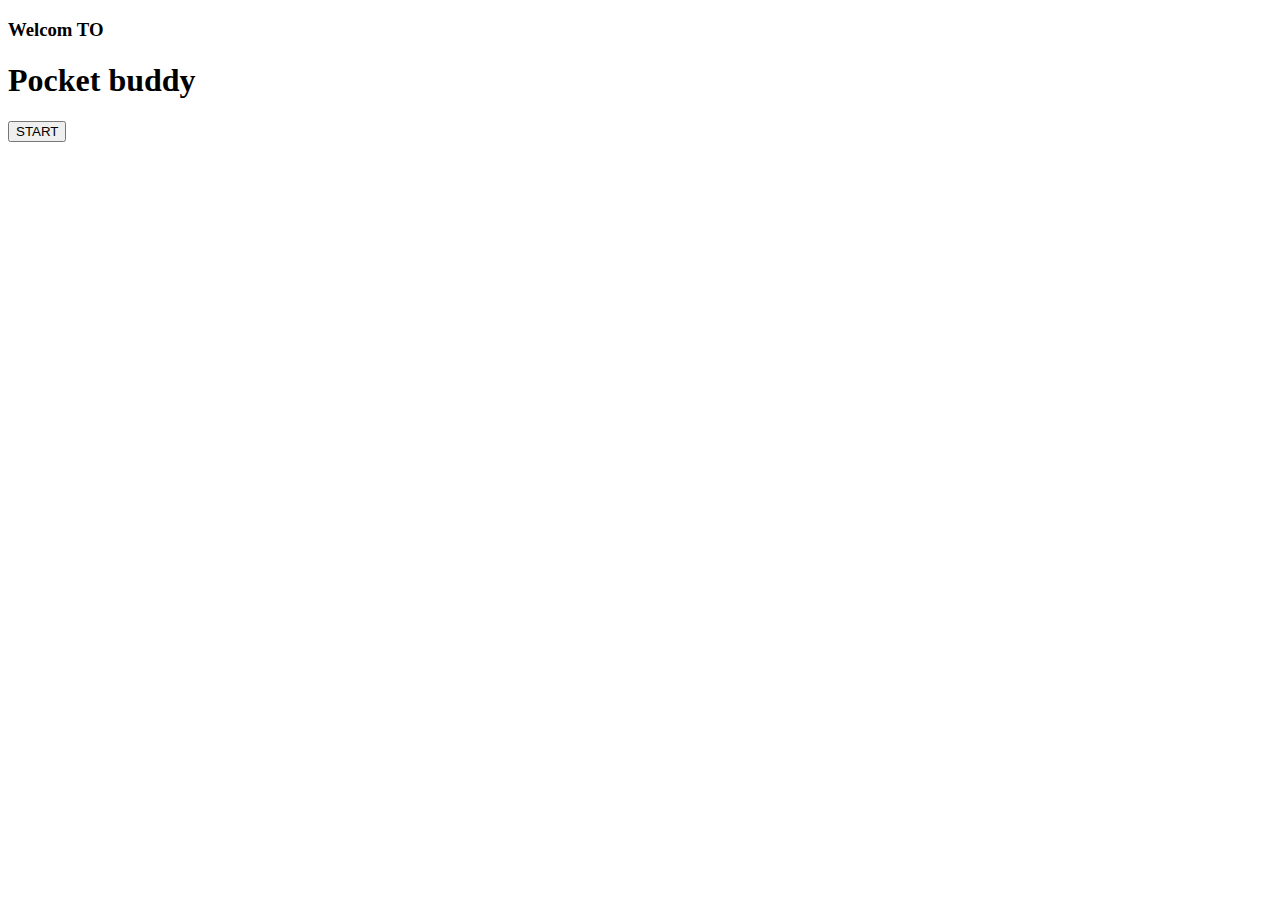
<file: index.html>
<!DOCTYPE html>
<html lang="en">
<head>
    <meta charset="UTF-8">
    <meta name="viewport" content="width=device-width, initial-scale=1.0">
    <title>Document</title>
    <link rel="stylesheet" href="style.css">
</head>
<body>
    <h3>Welcom TO</h3>
    <h1>Pocket buddy</h1>
    <button id="start" onclick="goTo()">START</button>
    <script src="script.js"></script>
</body>
</html>
</file>
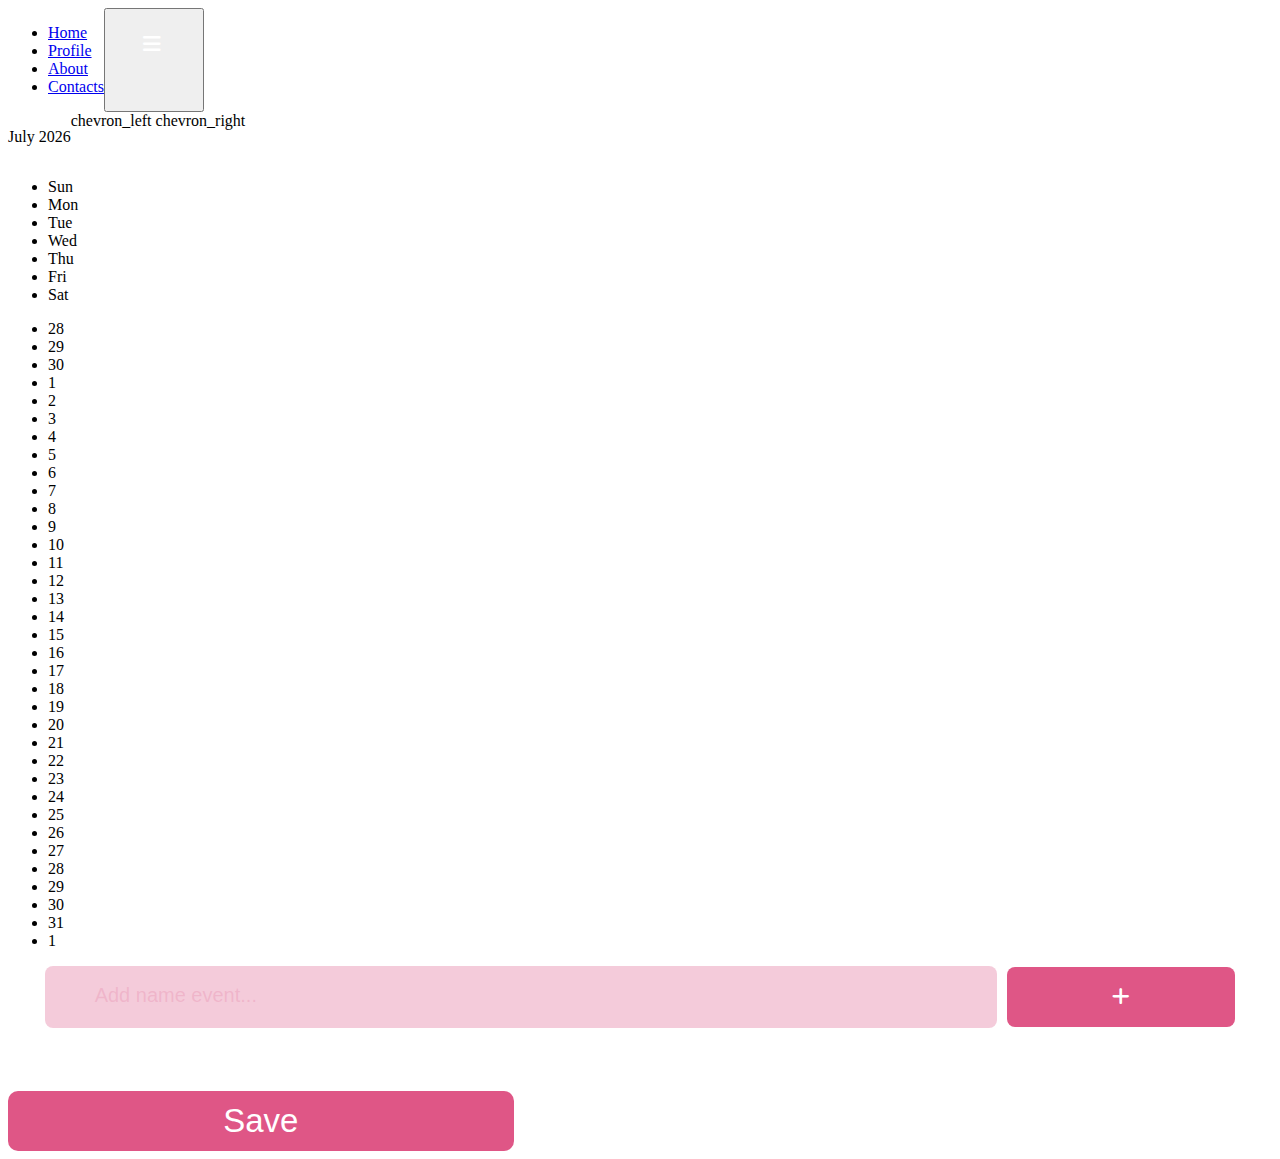
<file: addTask.html>
<!DOCTYPE html>
<html lang="en">

<head>
    <meta charset="UTF-8">
    <meta name="viewport" content="width=device-width, initial-scale=1.0">
    <title>Document</title>
    <link rel="stylesheet" href="task.css">
    <link href="https://fonts.googleapis.com/icon?family=Material+Icons" rel="stylesheet">
    <link rel="stylesheet" href="https://cdnjs.cloudflare.com/ajax/libs/font-awesome/6.5.1/css/all.min.css">

<body>
    <!-- time -->

    <!-- hoers -->
    <div id="currentDate"></div>
    <div id="currentTime"></div>
    <!-- start action modal -->
    <div id="parentModal">
        <div id="modal">

            <div id="time_pick">
                <h2 class="time-header">Choose Time :</h2>
                <input class="input-time" type="time" id="appt">
            </div>
            <div id="timepicker-popup-wrapper-modal_XPQS" class="timepicker-popup-wrapper-modal">
                <div id="timepicker-popup-wrapper">
                    <div id="timepicker-value">
                        <span id="timepicker-value-hour">--</span>:
                        <span id="timepicker-value-minute">--</span>
                        <span id="timepicker-value-ampm">--</span>
                    </div>
                    <div id="timepicker-popup">
                        <div id="timepicker-time-hour">
                            <span value="01" onmouseover="changehourselectbackground(this)"
                                onmouseout="changehourselectbackgroundnormal(this)"
                                onclick="changehourValue(this)">1</span><span value="02"
                                onmouseover="changehourselectbackground(this)"
                                onmouseout="changehourselectbackgroundnormal(this)"
                                onclick="changehourValue(this)">2</span><span value="03"
                                onmouseover="changehourselectbackground(this)"
                                onmouseout="changehourselectbackgroundnormal(this)"
                                onclick="changehourValue(this)">3</span><span value="04"
                                onmouseover="changehourselectbackground(this)"
                                onmouseout="changehourselectbackgroundnormal(this)"
                                onclick="changehourValue(this)">4</span><span value="05"
                                onmouseover="changehourselectbackground(this)"
                                onmouseout="changehourselectbackgroundnormal(this)"
                                onclick="changehourValue(this)">5</span><span value="06"
                                onmouseover="changehourselectbackground(this)"
                                onmouseout="changehourselectbackgroundnormal(this)"
                                onclick="changehourValue(this)">6</span><span value="07"
                                onmouseover="changehourselectbackground(this)"
                                onmouseout="changehourselectbackgroundnormal(this)"
                                onclick="changehourValue(this)">7</span><span value="08"
                                onmouseover="changehourselectbackground(this)"
                                onmouseout="changehourselectbackgroundnormal(this)"
                                onclick="changehourValue(this)">8</span>
                            <span value="09" onmouseover="changehourselectbackground(this)"
                                onmouseout="changehourselectbackgroundnormal(this)"
                                onclick="changehourValue(this)">9</span><span value="10"
                                onmouseover="changehourselectbackground(this)"
                                onmouseout="changehourselectbackgroundnormal(this)"
                                onclick="changehourValue(this)">10</span><span value="11"
                                onmouseover="changehourselectbackground(this)"
                                onmouseout="changehourselectbackgroundnormal(this)"
                                onclick="changehourValue(this)">11</span><span value="12"
                                onmouseover="changehourselectbackground(this)"
                                onmouseout="changehourselectbackgroundnormal(this)"
                                onclick="changehourValue(this)">12</span>
                        </div>
                        <div id="timepicker-time-minute">
                            <span onclick="changeminuteValue(this)">00</span><span
                                onclick="changeminuteValue(this)">01</span><span
                                onclick="changeminuteValue(this)">02</span><span
                                onclick="changeminuteValue(this)">03</span><span
                                onclick="changeminuteValue(this)">04</span><span
                                onclick="changeminuteValue(this)">05</span><span
                                onclick="changeminuteValue(this)">06</span><span
                                onclick="changeminuteValue(this)">07</span><span
                                onclick="changeminuteValue(this)">08</span><span
                                onclick="changeminuteValue(this)">09</span>
                            <span onclick="changeminuteValue(this)">10</span><span
                                onclick="changeminuteValue(this)">11</span><span
                                onclick="changeminuteValue(this)">12</span><span
                                onclick="changeminuteValue(this)">13</span><span
                                onclick="changeminuteValue(this)">14</span><span
                                onclick="changeminuteValue(this)">15</span><span
                                onclick="changeminuteValue(this)">16</span><span
                                onclick="changeminuteValue(this)">17</span><span
                                onclick="changeminuteValue(this)">18</span><span
                                onclick="changeminuteValue(this)">19</span>
                            <span onclick="changeminuteValue(this)">20</span><span
                                onclick="changeminuteValue(this)">21</span><span
                                onclick="changeminuteValue(this)">22</span><span
                                onclick="changeminuteValue(this)">23</span><span
                                onclick="changeminuteValue(this)">24</span><span
                                onclick="changeminuteValue(this)">25</span><span
                                onclick="changeminuteValue(this)">26</span><span
                                onclick="changeminuteValue(this)">27</span><span
                                onclick="changeminuteValue(this)">28</span><span
                                onclick="changeminuteValue(this)">29</span>
                            <span onclick="changeminuteValue(this)">30</span><span
                                onclick="changeminuteValue(this)">31</span><span
                                onclick="changeminuteValue(this)">32</span><span
                                onclick="changeminuteValue(this)">33</span><span
                                onclick="changeminuteValue(this)">34</span><span
                                onclick="changeminuteValue(this)">35</span><span
                                onclick="changeminuteValue(this)">36</span><span
                                onclick="changeminuteValue(this)">37</span><span
                                onclick="changeminuteValue(this)">38</span><span
                                onclick="changeminuteValue(this)">39</span>
                            <span onclick="changeminuteValue(this)">40</span><span
                                onclick="changeminuteValue(this)">41</span><span
                                onclick="changeminuteValue(this)">42</span><span
                                onclick="changeminuteValue(this)">43</span><span
                                onclick="changeminuteValue(this)">44</span><span
                                onclick="changeminuteValue(this)">45</span><span
                                onclick="changeminuteValue(this)">46</span><span
                                onclick="changeminuteValue(this)">47</span><span
                                onclick="changeminuteValue(this)">48</span><span
                                onclick="changeminuteValue(this)">49</span>
                            <span onclick="changeminuteValue(this)">50</span><span
                                onclick="changeminuteValue(this)">51</span><span
                                onclick="changeminuteValue(this)">52</span><span
                                onclick="changeminuteValue(this)">53</span><span
                                onclick="changeminuteValue(this)">54</span><span
                                onclick="changeminuteValue(this)">55</span><span
                                onclick="changeminuteValue(this)">56</span><span
                                onclick="changeminuteValue(this)">57</span><span
                                onclick="changeminuteValue(this)">58</span><span
                                onclick="changeminuteValue(this)">59</span>
                        </div>
                        <div id="timepicker-time-ampm">
                            <span onclick="changeampmValue(this)">AM</span><span
                                onclick="changeampmValue(this)">PM</span>
                        </div>
                        <span id="timepicker-point"></span>
                        <span id="timepicker-hand"></span>
                    </div>
                    <div id="timepicker-popup-Buttons-ok-cancel">
                        <a href="javascript:void(0)" id="timepicker-popup-Buttons-cancel_XPSQ">CANCEL</a>
                        <a href="javascript:void(0)" id="timepicker-popup-Buttons-ok_XPSQ">OK</a>
                    </div>
                </div>
            </div>
            <div id="choose">
                <h3>Choose your Tag :</h3>
                <button><span><i class="fa-solid fa-plus fa-xl" style="color: #ffffff;"></i></span></button>
            </div>

        </div>
    </div>
    <!-- profile user -->
    <!-- <div class="circle"></div> -->
    <header>
        <ul class="menu">
            <li><a class="menuItem" href="#">Home</a></li>
            <li><a class="menuItem" href="#">Profile</a></li>
            <li><a class="menuItem" href="#">About</a></li>
            <li><a class="menuItem" href="#">Contacts</a></li>
        </ul>
        <button class="hamburger">
            <!-- material icons https://material.io/resources/icons/ -->
            <i class="fa-solid fa-bars fa-xl" style="color: #ffffff;"></i>
            <i class="closeIcon material-icons"></i>
        </button>

    </header>
    <!-- start calender -->
    <div class="wrapper">
        <header>
            <p class="current-date"></p>
            <div class="icons">
                <span id="prev" class="material-symbols-rounded">chevron_left</span>
                <span id="next" class="material-symbols-rounded">chevron_right</span>
            </div>
        </header>
        <div class="calendar">
            <ul class="weeks">
                <li>Sun</li>
                <li>Mon</li>
                <li>Tue</li>
                <li>Wed</li>
                <li>Thu</li>
                <li>Fri</li>
                <li>Sat</li>
            </ul>
            <ul class="days"></ul>
        </div>
    </div>



    <!-- save button and input type -->
    <div class="addTask">
        <input id="type" type="text" placeholder="Add name event...">
        <button id="add"><span><i class="fa-solid fa-plus fa-xl" style="color: #ffffff;"></i></span></button>
    </div>
    <!-- go to finish page and see the all task -->
    <button id="save">Save</button>
    <!-- js link -->
    <script src="script.js"></script>
</body>

</html>
</file>
<file: style.css>
@media screen and (max-width: 768px) {
body{
    background-image: url('image/ctodolist.png');
    background-repeat: no-repeat;
    /* background-position: center; */
    width: 100%;
    height: 219vw;
    background-size: cover;
    overflow-y: hidden;
    text-align: center;
    padding-top: 20%;
}
h1{
    font-size: 96px;
    color: rgba(223, 86, 134, 1);
    margin-top: 0;
    margin-bottom: 50%;
}
h3{
    font-size: 48px;
    color: white;
    margin-bottom: 3%;
}
#start{
    width: 75%;
    height: 86px;
    background-color: rgba(223, 86, 134, 1);
    color: white;
    border-radius: 20px;
    border: none;
    outline: none;
    font-size: 40px;
    animation-name: animation;
    animation-duration: 2s;
    animation-iteration-count: infinite;
}
@keyframes animation {
    5%{
        transform: scale(1);
    }
   30%{
        transform: scale(0.9);
    }
    60%{
        transform: scale(1);
    }
    90%{
        transform: scale(0.9);
    }
}

















}
</file>
<file: task.css>
@import url("https://fonts.googleapis.com/css2?family=Lilita+One&display=swap");

@media screen and (max-width: 768px) {
  /* start menu hamburger */

  .hamburger {
    position: fixed;
    z-index: 100;
    top: 1rem;
    right: 1rem;
    background: none;
    cursor: pointer;
    border: none;
    width: 57px;
  }
  .closeIcon {
    display: none;
  }
  .menu {
    position: fixed;
    transform: translateY(-100%);
    transition: transform 0.2s;
    top: 0;
    left: 0;
    right: 0;
    bottom: 0;
    z-index: 99;
    background: rgba(28, 28, 28, 0.95);
    list-style: none;
    padding-top: 4rem;
    display: flex;
    flex-direction: column;
    justify-content: space-evenly;
  }

  .menu > li > a {
    text-decoration: none;
    color: rgba(223, 86, 134, 1);
    font-size: 24px;
    padding: 5%;
  }
  .menu > li:hover {
    width: 50%;
    height: 60px;
    background-color: rgba(223, 86, 134, 0.23);
    border-radius: 15px;
    line-height: 2.5;
  }
  .showMenu {
    transform: translateY(0);
  }
  /* start calender */

  * {
    margin: 0;
    padding: 0;
    box-sizing: border-box;
    font-family: "Lilita One", sans-serif;
    font-weight: 400;
    font-style: normal;
  }
  body {
    display: flex;
    align-items: center;
    flex-direction: column;
    padding: 0 10px;
    justify-content: center;
    height: 100vh;
    background: rgba(28, 28, 28, 1);
  }
  .wrapper {
    width: 375px;
    background: rgba(230, 135, 169, 1);
    border-radius: 10px;
    box-shadow: 0 15px 40px rgba(0, 0, 0, 0.12);
    margin: 5%;
  }
  .wrapper header {
    display: flex;
    align-items: center;
    padding: 25px 30px 10px;
    justify-content: space-between;
  }
  header .icons {
    /* display: flex; */
  }
  header .icons span {
    height: 38px;
    width: 38px;
    margin: 0 1px;
    cursor: pointer;
    color: #878787;
    text-align: center;
    line-height: 38px;
    font-size: 1.9rem;
    user-select: none;
    border-radius: 50%;
  }
  .icons span:last-child {
    margin-right: -10px;
  }
  header .icons span:hover {
    background: #f2f2f2;
  }
  header .current-date {
    font-size: 1.45rem;
    /* font-weight: 500; */
    color: white;
    font-weight: bold;
  }
  .calendar {
    padding: 20px;
  }
  .calendar ul {
    display: flex;
    flex-wrap: wrap;
    list-style: none;
    text-align: center;
  }
  .calendar .days {
    margin-bottom: 20px;
  }
  .calendar li {
    color: #333;
    width: calc(100% / 7);
    font-size: 1.07rem;
  }
  .calendar .weeks li {
    font-weight: 500;
    cursor: default;
  }
  .calendar .days li {
    z-index: 1;
    cursor: pointer;
    position: relative;
    margin-top: 30px;
  }
  .days li.inactive {
    color: rgb(118 88 99 / 50%);
  }
  .days li.active {
    color: #fff;
  }
  .days li::before {
    position: absolute;
    content: "";
    left: 50%;
    top: 50%;
    height: 40px;
    width: 40px;
    z-index: -1;
    border-radius: 50%;
    transform: translate(-50%, -50%);
  }
  .days li.active::before {
    background: rgba(223, 86, 134, 1);
  }
  .days li:not(.active):hover::before {
    background: #f2f2f2;
  }
}

/* circle user profile */
.circle {
  width: 80px;
  height: 50px;
  border-radius: 50px;
  align-self: flex-start;
  justify-content: left;
  background-color: rebeccapurple;
}
header {
  display: inline-flex;
  flex-direction: row;
  justify-content: center;
}
.fa-solid {
  width: 80px;
  height: 40px;
}
/* set time */
#currentDate {
  color: var(--black-7, #eaeaeb);
  text-align: center;
  font-family: Gilroy-Bold;
  font-size: 34px;
  font-style: normal;
  font-weight: 400;
  line-height: 4;
}

/* input and save button style */
.addTask {
  width: 100%;
  display: inline-flex;
  justify-content: center;
  align-items: center;
  gap: 10px;
}
#add > span > i {
  height: 10px;
}
#add {
  height: 60px;
  width: 18%;
  border: none;
  outline: none;
  border-radius: 8px;
  display: flex;
  align-items: center;
  justify-content: center;
  background-color: rgba(223, 86, 134, 1);
}
#type {
  width: 75%;
  height: 60px;
  border: none;
  outline: none;
  border-radius: 8px;
  background-color: rgba(230, 135, 169, 0.43);
}

::placeholder {
  color: rgba(230, 135, 169, 0.32);
  font-size: 20px;
  padding: 5%;
}

#save {
  margin-top: 5%;
  font-size: 33px;
  color: white;
  width: 40%;
  height: 60px;
  border-radius: 10px;
  border: none;
  outline: none;
  background-color: rgba(223, 86, 134, 1);
}

/* modal div */
#parentModal {
  display: flex;
  /* position: relative; */
  justify-content: end;
  align-items: center;
  flex-direction: column;
  /* width: 34vh;
  height: 12%; */
  /* z-index: 1; */
}
#modal {
  display: none;
  position: absolute;
  background-color: rgba(28, 28, 28, 1);
  width: 96%;
  height: 350px;
  z-index: 2;
  bottom: 249px;
  padding: 5%;
}


/* time picker */

.time-header{
 margin: 5%;
  color:rgba(223, 86, 134, 1);
}
#time_pick{
  width:80%;
  text-align:center;
  margin: 0 auto; 
  height: 165px;
}
.timepicker-popup-wrapper-modal {display: none; position: fixed; z-index: 1;padding-top: 100px;left: 0;top: 0;width: 100%;height: 100%;overflow: auto; background-color: rgb(0,0,0); background-color: rgba(0,0,0,0.4); }
#timepicker-popup-wrapper{width: 14em;height: auto;box-shadow: 1px 2px 8px;    width: 14em;
  height: auto;
  box-shadow: 1px 2px 8px;
  background-color: #111111d4;
  margin: 32% auto;
  border-radius: 12px;
  margin:32% auto;}
#timepicker-popup-wrapper #timepicker-value{width: auto;padding: 1em;font-size: 19px;text-align: center;color: white; background-color:#df5686;
  /* border-radius: 98px; */
  border-radius: 11px 12px 0px 0px;
  box-shadow: 2px -1px 6px 0px #8f1f46;}
#timepicker-popup-wrapper #timepicker-value span{display: inline-block;height: 1.1em;width: auto;padding: 4px;cursor: pointer;}
#timepicker-popup-wrapper #timepicker-value span:hover{background-color: #fffcfc;color: black;border-radius: 7px;}
#timepicker-popup-wrapper #timepicker-popup{position: relative;width: 12em;height: 12em;margin: 7% auto;border-radius: 50%;background-color: #e687a9;}
#timepicker-popup-wrapper #timepicker-popup-Buttons-ok-cancel{padding: 15px;margin-top: 1.5em;text-align: end;}
#timepicker-popup-wrapper #timepicker-popup-Buttons-ok-cancel a{text-decoration: none;color: #df5686;;}
#timepicker-popup-wrapper #timepicker-popup-Buttons-ok-cancel a:nth-child(1){}
#timepicker-popup-wrapper #timepicker-popup-Buttons-ok-cancel a:nth-child(2){margin-left: 20px;margin-right: 14px;}
#timepicker-popup-wrapper #timepicker-popup #timepicker-time-hour,
#timepicker-popup-wrapper #timepicker-popup #timepicker-time-minute{height: 12em;width: 12em;position: relative;transition: all 1s ease;}
#timepicker-popup-wrapper #timepicker-popup #timepicker-time-minute{display:none;}
#timepicker-popup-wrapper #timepicker-popup #timepicker-time-ampm{}
#timepicker-popup-wrapper #timepicker-popup #timepicker-time-hour span{position: absolute;display: inline-block;cursor: pointer;height: 20px;width: 20px;padding: 5px;text-align: center;font-weight: bold;border-radius: 50%;}
#timepicker-popup-wrapper #timepicker-popup #timepicker-time-minute span{position: absolute;display: inline-block;text-align: center;padding: 3px;cursor: pointer;font-size: 10px;border-radius: 50%;}
#timepicker-popup-wrapper #timepicker-popup #timepicker-time-ampm span{position: absolute;    background-color: #e687a9;color: black;font-weight: bold;display: inline-block;font-size: x-small;border-radius: 50%;cursor: pointer;padding: 14px;text-align: center;}
#timepicker-popup-wrapper #timepicker-popup #timepicker-time-minute span:hover{transform: scale(2);background-color: #352f2f;color: white;border-radius: 50%;padding: 3px;}
#timepicker-popup-wrapper #timepicker-popup  #timepicker-hand{width: 60px;display: inline-block;height: 3px;background-color: gray;position: absolute;top: 127px;display: none;left: 67px;transform: rotate(-90deg);}
#timepicker-popup-wrapper #timepicker-popup  #timepicker-point{display: inline-block;background-color: #a4a4dc;height: 5px;padding: 1px;width: 5px;border-radius: 50%;position: absolute;top: 48%;left: 49%;}
#timepicker-popup-wrapper #timepicker-popup #timepicker-time-ampm span:nth-child(1){right: 0px;bottom: -24px;}
#timepicker-popup-wrapper #timepicker-popup #timepicker-time-ampm span:nth-child(2){bottom: -24px;}
#timepicker-popup-wrapper #timepicker-popup #timepicker-time-hour span:nth-child(1){top: 21px;right: 42px;}
#timepicker-popup-wrapper #timepicker-popup #timepicker-time-hour span:nth-child(2){top: 47px;right: 15px;}
#timepicker-popup-wrapper #timepicker-popup #timepicker-time-hour span:nth-child(3){right: 5px;top: 42%;}
#timepicker-popup-wrapper #timepicker-popup #timepicker-time-hour span:nth-child(4){bottom: 46px;right: 19px;}
#timepicker-popup-wrapper #timepicker-popup #timepicker-time-hour span:nth-child(5){bottom: 18px;right: 42px;}
#timepicker-popup-wrapper #timepicker-popup #timepicker-time-hour span:nth-child(6){bottom: 5px;left: 43%;}
#timepicker-popup-wrapper #timepicker-popup #timepicker-time-hour span:nth-child(7){bottom: 17px;left: 44px;}
#timepicker-popup-wrapper #timepicker-popup #timepicker-time-hour span:nth-child(8){bottom: 45px;left: 15px;}
#timepicker-popup-wrapper #timepicker-popup #timepicker-time-hour span:nth-child(9){top: 42%;left: 5px;}
#timepicker-popup-wrapper #timepicker-popup #timepicker-time-hour span:nth-child(10){top: 46px;left: 16px;}
#timepicker-popup-wrapper #timepicker-popup #timepicker-time-hour span:nth-child(11){top: 18px;left: 44px;}
#timepicker-popup-wrapper #timepicker-popup #timepicker-time-hour span:nth-child(12){top: 5px;right: 41%;}		
#timepicker-popup-wrapper #timepicker-popup #timepicker-time-minute span:nth-child(1){top: 1px;right: 88px;}
#timepicker-popup-wrapper #timepicker-popup #timepicker-time-minute span:nth-child(2){top: 4px;right: 67px;}
#timepicker-popup-wrapper #timepicker-popup #timepicker-time-minute span:nth-child(3){top: 10px;right: 52px;}
#timepicker-popup-wrapper #timepicker-popup #timepicker-time-minute span:nth-child(4){top: 18px;right: 38px;}
#timepicker-popup-wrapper #timepicker-popup #timepicker-time-minute span:nth-child(5){top: 28px;right: 25px;}
#timepicker-popup-wrapper #timepicker-popup #timepicker-time-minute span:nth-child(6){top: 41px;right: 15px;}
#timepicker-popup-wrapper #timepicker-popup #timepicker-time-minute span:nth-child(7){top: 56px;right: 10px;}
#timepicker-popup-wrapper #timepicker-popup #timepicker-time-minute span:nth-child(8){top: 73px;right: 5px;}
#timepicker-popup-wrapper #timepicker-popup #timepicker-time-minute span:nth-child(9){top: 88px;right: 2px;}
#timepicker-popup-wrapper #timepicker-popup #timepicker-time-minute span:nth-child(10){top: 105px;right: 4px;}
#timepicker-popup-wrapper #timepicker-popup #timepicker-time-minute span:nth-child(11){top: 118px;right: 10px;}
#timepicker-popup-wrapper #timepicker-popup #timepicker-time-minute span:nth-child(12){top: 131px;right: 16px;}
#timepicker-popup-wrapper #timepicker-popup #timepicker-time-minute span:nth-child(13){top: 143px;right: 24px;}
#timepicker-popup-wrapper #timepicker-popup #timepicker-time-minute span:nth-child(14){top: 154px;right: 34px;}
#timepicker-popup-wrapper #timepicker-popup #timepicker-time-minute span:nth-child(15){top: 162px;right: 47px;}
#timepicker-popup-wrapper #timepicker-popup #timepicker-time-minute span:nth-child(16){right: 62px;bottom: 7px;}
#timepicker-popup-wrapper #timepicker-popup #timepicker-time-minute span:nth-child(17){bottom: 3px;right: 78px;}
#timepicker-popup-wrapper #timepicker-popup #timepicker-time-minute span:nth-child(18){bottom: 3px;right: 94px;}
#timepicker-popup-wrapper #timepicker-popup #timepicker-time-minute span:nth-child(19){left: 62px;bottom: 7px;}
#timepicker-popup-wrapper #timepicker-popup #timepicker-time-minute span:nth-child(20){top: 164px;left: 45px;}
#timepicker-popup-wrapper #timepicker-popup #timepicker-time-minute span:nth-child(21){top: 154px;left: 34px;}
#timepicker-popup-wrapper #timepicker-popup #timepicker-time-minute span:nth-child(22){top: 143px;left: 24px;}
#timepicker-popup-wrapper #timepicker-popup #timepicker-time-minute span:nth-child(23){top: 131px;left: 16px;}
#timepicker-popup-wrapper #timepicker-popup #timepicker-time-minute span:nth-child(24){top: 118px;left: 10px;}
#timepicker-popup-wrapper #timepicker-popup #timepicker-time-minute span:nth-child(25){top: 105px;left: 4px;}
#timepicker-popup-wrapper #timepicker-popup #timepicker-time-minute span:nth-child(26){top: 88px;left: 2px;}
#timepicker-popup-wrapper #timepicker-popup #timepicker-time-minute span:nth-child(27){top: 73px;left: 5px;}
#timepicker-popup-wrapper #timepicker-popup #timepicker-time-minute span:nth-child(28){top: 56px;left: 10px;}
#timepicker-popup-wrapper #timepicker-popup #timepicker-time-minute span:nth-child(29){top: 41px;left: 15px;}
#timepicker-popup-wrapper #timepicker-popup #timepicker-time-minute span:nth-child(30){top: 28px;left: 25px;}
#timepicker-popup-wrapper #timepicker-popup #timepicker-time-minute span:nth-child(31){top: 18px;left: 38px;}
#timepicker-popup-wrapper #timepicker-popup #timepicker-time-minute span:nth-child(32){top: 10px;left: 52px;}
#timepicker-popup-wrapper #timepicker-popup #timepicker-time-minute span:nth-child(33){top: 4px;left: 67px;}
#timepicker-popup-wrapper #timepicker-popup #timepicker-time-minute span:nth-child(34){top: 19px;right: 77px;}
#timepicker-popup-wrapper #timepicker-popup #timepicker-time-minute span:nth-child(35){top: 23px;right: 60px;}
#timepicker-popup-wrapper #timepicker-popup #timepicker-time-minute span:nth-child(36){top: 33px;right: 46px;}
#timepicker-popup-wrapper #timepicker-popup #timepicker-time-minute span:nth-child(37){top: 45px;right: 35px;}
#timepicker-popup-wrapper #timepicker-popup #timepicker-time-minute span:nth-child(38){top: 58px;right: 28px;}
#timepicker-popup-wrapper #timepicker-popup #timepicker-time-minute span:nth-child(39){top: 70px;right: 25px;}
#timepicker-popup-wrapper #timepicker-popup #timepicker-time-minute span:nth-child(40){top: 82px;right: 22px;}
#timepicker-popup-wrapper #timepicker-popup #timepicker-time-minute span:nth-child(41){top: 95px;right: 23px;}
#timepicker-popup-wrapper #timepicker-popup #timepicker-time-minute span:nth-child(42){top: 109px;right: 25px;}
#timepicker-popup-wrapper #timepicker-popup #timepicker-time-minute span:nth-child(43){bottom: 53px;right: 32px;}
#timepicker-popup-wrapper #timepicker-popup #timepicker-time-minute span:nth-child(44){bottom: 43px;right: 40px;}
#timepicker-popup-wrapper #timepicker-popup #timepicker-time-minute span:nth-child(45){bottom: 30px;right: 57px;}
#timepicker-popup-wrapper #timepicker-popup #timepicker-time-minute span:nth-child(46){right: 72px;bottom: 23px;}
#timepicker-popup-wrapper #timepicker-popup #timepicker-time-minute span:nth-child(47){bottom: 20px;left: 89px;}
#timepicker-popup-wrapper #timepicker-popup #timepicker-time-minute span:nth-child(48){bottom: 21px;left: 74px;}
#timepicker-popup-wrapper #timepicker-popup #timepicker-time-minute span:nth-child(49){bottom: 27px;left: 60px;}
#timepicker-popup-wrapper #timepicker-popup #timepicker-time-minute span:nth-child(50){bottom: 35px;left: 48px;}
#timepicker-popup-wrapper #timepicker-popup #timepicker-time-minute span:nth-child(51){bottom: 42px;left: 41px;}
#timepicker-popup-wrapper #timepicker-popup #timepicker-time-minute span:nth-child(52){top: 122px;left: 32px;}
#timepicker-popup-wrapper #timepicker-popup #timepicker-time-minute span:nth-child(53){top: 109px;left: 27px;}
#timepicker-popup-wrapper #timepicker-popup #timepicker-time-minute span:nth-child(54){top: 92px;left: 23px;}
#timepicker-popup-wrapper #timepicker-popup #timepicker-time-minute span:nth-child(55){top: 78px;left: 24px;}
#timepicker-popup-wrapper #timepicker-popup #timepicker-time-minute span:nth-child(56){top: 66px;left: 27px;}
#timepicker-popup-wrapper #timepicker-popup #timepicker-time-minute span:nth-child(57){top: 51px;left: 35px;}
#timepicker-popup-wrapper #timepicker-popup #timepicker-time-minute span:nth-child(58){top: 37px;left: 47px;}
#timepicker-popup-wrapper #timepicker-popup #timepicker-time-minute span:nth-child(59){top: 25px;left: 61px;}
#timepicker-popup-wrapper #timepicker-popup #timepicker-time-minute span:nth-child(60){top: 20px;left: 80px;}
.input-time{color: #ffffff;background-color:rgba(230, 135, 169, 1);border: none;text-align: center;padding: 15px;border-radius: 10px;}



/* choose tag */
#choose{
  width: 100%;
  height: max-content;
  display: inline-flex;
  justify-content: space-between;
}
#choose > h3{
  font-size: 25px;
  color: #f4f4f4;
  
}
#choose > button{
  width:30px;
  height: 30px;
  border-radius: 50px;
  background-color:rgba(230, 135, 169, 1);
  display: flex;
  justify-content: center;
  align-items: center;
}
</file>
